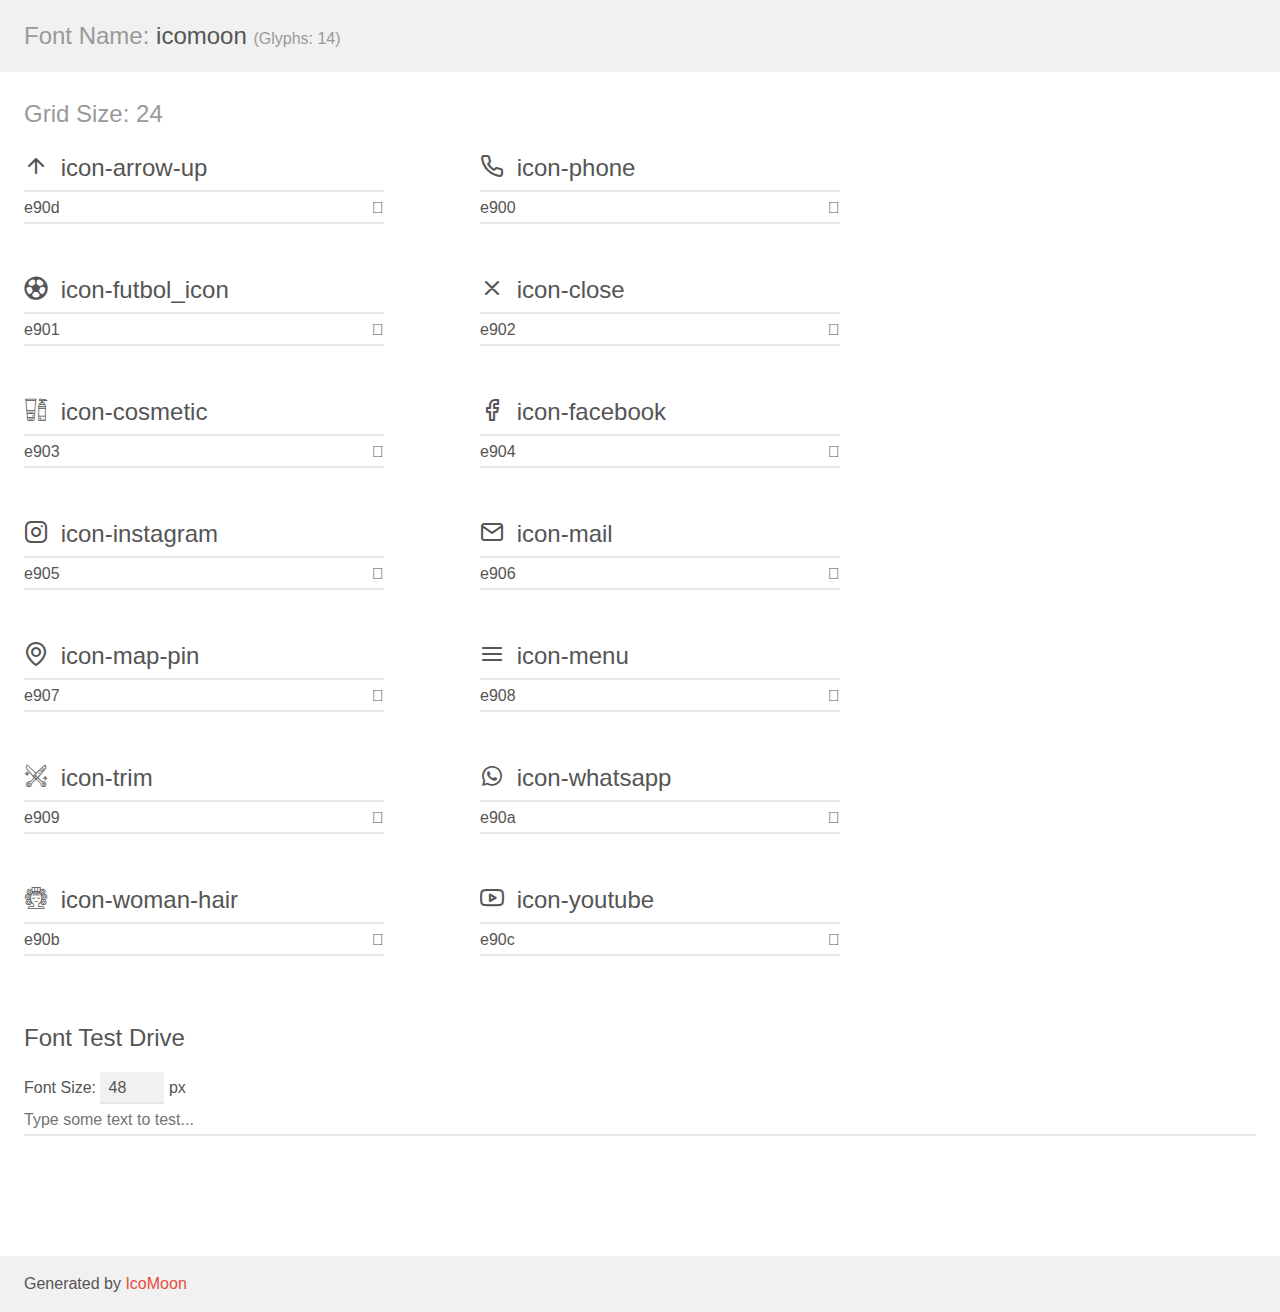
<file: assets/fontes/demo.html>
<!doctype html>
<html>
<head>
    <meta charset="utf-8">
    <title>IcoMoon Demo</title>
    <meta name="description" content="An Icon Font Generated By IcoMoon.io">
    <meta name="viewport" content="width=device-width, initial-scale=1">
    <link rel="stylesheet" href="demo-files/demo.css">
    <link rel="stylesheet" href="style.css"></head>
<body>
    <div class="bgc1 clearfix">
        <h1 class="mhmm mvm"><span class="fgc1">Font Name:</span> icomoon <small class="fgc1">(Glyphs:&nbsp;14)</small></h1>
    </div>
    <div class="clearfix mhl ptl">
        <h1 class="mvm mtn fgc1">Grid Size: 24</h1>
        <div class="glyph fs1">
            <div class="clearfix bshadow0 pbs">
                <span class="icon-arrow-up"></span>
                <span class="mls"> icon-arrow-up</span>
            </div>
            <fieldset class="fs0 size1of1 clearfix hidden-false">
                <input type="text" readonly value="e90d" class="unit size1of2" />
                <input type="text" maxlength="1" readonly value="&#xe90d;" class="unitRight size1of2 talign-right" />
            </fieldset>
            <div class="fs0 bshadow0 clearfix hidden-true">
                <span class="unit pvs fgc1">liga: </span>
                <input type="text" readonly value="" class="liga unitRight" />
            </div>
        </div>
        <div class="glyph fs1">
            <div class="clearfix bshadow0 pbs">
                <span class="icon-phone"></span>
                <span class="mls"> icon-phone</span>
            </div>
            <fieldset class="fs0 size1of1 clearfix hidden-false">
                <input type="text" readonly value="e900" class="unit size1of2" />
                <input type="text" maxlength="1" readonly value="&#xe900;" class="unitRight size1of2 talign-right" />
            </fieldset>
            <div class="fs0 bshadow0 clearfix hidden-true">
                <span class="unit pvs fgc1">liga: </span>
                <input type="text" readonly value="" class="liga unitRight" />
            </div>
        </div>
        <div class="glyph fs1">
            <div class="clearfix bshadow0 pbs">
                <span class="icon-futbol_icon"></span>
                <span class="mls"> icon-futbol_icon</span>
            </div>
            <fieldset class="fs0 size1of1 clearfix hidden-false">
                <input type="text" readonly value="e901" class="unit size1of2" />
                <input type="text" maxlength="1" readonly value="&#xe901;" class="unitRight size1of2 talign-right" />
            </fieldset>
            <div class="fs0 bshadow0 clearfix hidden-true">
                <span class="unit pvs fgc1">liga: </span>
                <input type="text" readonly value="" class="liga unitRight" />
            </div>
        </div>
        <div class="glyph fs1">
            <div class="clearfix bshadow0 pbs">
                <span class="icon-close"></span>
                <span class="mls"> icon-close</span>
            </div>
            <fieldset class="fs0 size1of1 clearfix hidden-false">
                <input type="text" readonly value="e902" class="unit size1of2" />
                <input type="text" maxlength="1" readonly value="&#xe902;" class="unitRight size1of2 talign-right" />
            </fieldset>
            <div class="fs0 bshadow0 clearfix hidden-true">
                <span class="unit pvs fgc1">liga: </span>
                <input type="text" readonly value="" class="liga unitRight" />
            </div>
        </div>
        <div class="glyph fs1">
            <div class="clearfix bshadow0 pbs">
                <span class="icon-cosmetic"></span>
                <span class="mls"> icon-cosmetic</span>
            </div>
            <fieldset class="fs0 size1of1 clearfix hidden-false">
                <input type="text" readonly value="e903" class="unit size1of2" />
                <input type="text" maxlength="1" readonly value="&#xe903;" class="unitRight size1of2 talign-right" />
            </fieldset>
            <div class="fs0 bshadow0 clearfix hidden-true">
                <span class="unit pvs fgc1">liga: </span>
                <input type="text" readonly value="" class="liga unitRight" />
            </div>
        </div>
        <div class="glyph fs1">
            <div class="clearfix bshadow0 pbs">
                <span class="icon-facebook"></span>
                <span class="mls"> icon-facebook</span>
            </div>
            <fieldset class="fs0 size1of1 clearfix hidden-false">
                <input type="text" readonly value="e904" class="unit size1of2" />
                <input type="text" maxlength="1" readonly value="&#xe904;" class="unitRight size1of2 talign-right" />
            </fieldset>
            <div class="fs0 bshadow0 clearfix hidden-true">
                <span class="unit pvs fgc1">liga: </span>
                <input type="text" readonly value="" class="liga unitRight" />
            </div>
        </div>
        <div class="glyph fs1">
            <div class="clearfix bshadow0 pbs">
                <span class="icon-instagram"></span>
                <span class="mls"> icon-instagram</span>
            </div>
            <fieldset class="fs0 size1of1 clearfix hidden-false">
                <input type="text" readonly value="e905" class="unit size1of2" />
                <input type="text" maxlength="1" readonly value="&#xe905;" class="unitRight size1of2 talign-right" />
            </fieldset>
            <div class="fs0 bshadow0 clearfix hidden-true">
                <span class="unit pvs fgc1">liga: </span>
                <input type="text" readonly value="" class="liga unitRight" />
            </div>
        </div>
        <div class="glyph fs1">
            <div class="clearfix bshadow0 pbs">
                <span class="icon-mail"></span>
                <span class="mls"> icon-mail</span>
            </div>
            <fieldset class="fs0 size1of1 clearfix hidden-false">
                <input type="text" readonly value="e906" class="unit size1of2" />
                <input type="text" maxlength="1" readonly value="&#xe906;" class="unitRight size1of2 talign-right" />
            </fieldset>
            <div class="fs0 bshadow0 clearfix hidden-true">
                <span class="unit pvs fgc1">liga: </span>
                <input type="text" readonly value="" class="liga unitRight" />
            </div>
        </div>
        <div class="glyph fs1">
            <div class="clearfix bshadow0 pbs">
                <span class="icon-map-pin"></span>
                <span class="mls"> icon-map-pin</span>
            </div>
            <fieldset class="fs0 size1of1 clearfix hidden-false">
                <input type="text" readonly value="e907" class="unit size1of2" />
                <input type="text" maxlength="1" readonly value="&#xe907;" class="unitRight size1of2 talign-right" />
            </fieldset>
            <div class="fs0 bshadow0 clearfix hidden-true">
                <span class="unit pvs fgc1">liga: </span>
                <input type="text" readonly value="" class="liga unitRight" />
            </div>
        </div>
        <div class="glyph fs1">
            <div class="clearfix bshadow0 pbs">
                <span class="icon-menu"></span>
                <span class="mls"> icon-menu</span>
            </div>
            <fieldset class="fs0 size1of1 clearfix hidden-false">
                <input type="text" readonly value="e908" class="unit size1of2" />
                <input type="text" maxlength="1" readonly value="&#xe908;" class="unitRight size1of2 talign-right" />
            </fieldset>
            <div class="fs0 bshadow0 clearfix hidden-true">
                <span class="unit pvs fgc1">liga: </span>
                <input type="text" readonly value="" class="liga unitRight" />
            </div>
        </div>
        <div class="glyph fs1">
            <div class="clearfix bshadow0 pbs">
                <span class="icon-trim"></span>
                <span class="mls"> icon-trim</span>
            </div>
            <fieldset class="fs0 size1of1 clearfix hidden-false">
                <input type="text" readonly value="e909" class="unit size1of2" />
                <input type="text" maxlength="1" readonly value="&#xe909;" class="unitRight size1of2 talign-right" />
            </fieldset>
            <div class="fs0 bshadow0 clearfix hidden-true">
                <span class="unit pvs fgc1">liga: </span>
                <input type="text" readonly value="" class="liga unitRight" />
            </div>
        </div>
        <div class="glyph fs1">
            <div class="clearfix bshadow0 pbs">
                <span class="icon-whatsapp"></span>
                <span class="mls"> icon-whatsapp</span>
            </div>
            <fieldset class="fs0 size1of1 clearfix hidden-false">
                <input type="text" readonly value="e90a" class="unit size1of2" />
                <input type="text" maxlength="1" readonly value="&#xe90a;" class="unitRight size1of2 talign-right" />
            </fieldset>
            <div class="fs0 bshadow0 clearfix hidden-true">
                <span class="unit pvs fgc1">liga: </span>
                <input type="text" readonly value="" class="liga unitRight" />
            </div>
        </div>
        <div class="glyph fs1">
            <div class="clearfix bshadow0 pbs">
                <span class="icon-woman-hair"></span>
                <span class="mls"> icon-woman-hair</span>
            </div>
            <fieldset class="fs0 size1of1 clearfix hidden-false">
                <input type="text" readonly value="e90b" class="unit size1of2" />
                <input type="text" maxlength="1" readonly value="&#xe90b;" class="unitRight size1of2 talign-right" />
            </fieldset>
            <div class="fs0 bshadow0 clearfix hidden-true">
                <span class="unit pvs fgc1">liga: </span>
                <input type="text" readonly value="" class="liga unitRight" />
            </div>
        </div>
        <div class="glyph fs1">
            <div class="clearfix bshadow0 pbs">
                <span class="icon-youtube"></span>
                <span class="mls"> icon-youtube</span>
            </div>
            <fieldset class="fs0 size1of1 clearfix hidden-false">
                <input type="text" readonly value="e90c" class="unit size1of2" />
                <input type="text" maxlength="1" readonly value="&#xe90c;" class="unitRight size1of2 talign-right" />
            </fieldset>
            <div class="fs0 bshadow0 clearfix hidden-true">
                <span class="unit pvs fgc1">liga: </span>
                <input type="text" readonly value="" class="liga unitRight" />
            </div>
        </div>
    </div>

    <!--[if gt IE 8]><!-->
    <div class="mhl clearfix mbl">
        <h1>Font Test Drive</h1>
        <label>
            Font Size: <input id="fontSize" type="number" class="textbox0 mbm"
            min="8" value="48" />
            px
        </label>
        <input id="testText" type="text" class="phl size1of1 mvl"
        placeholder="Type some text to test..." value=""/>
        <div id="testDrive" class="icon-" style="font-family: icomoon">&nbsp;
        </div>
    </div>
    <!--<![endif]-->
    <div class="bgc1 clearfix">
        <p class="mhl">Generated by <a href="https://icomoon.io/app">IcoMoon</a></p>
    </div>

    <script src="demo-files/demo.js"></script>
</body>
</html>
</file>
<file: assets/fontes/demo-files/demo.css>
body {
  padding: 0;
  margin: 0;
  font-family: sans-serif;
  font-size: 1em;
  line-height: 1.5;
  color: #555;
  background: #fff;
}
h1 {
  font-size: 1.5em;
  font-weight: normal;
}
small {
  font-size: .66666667em;
}
a {
  color: #e74c3c;
  text-decoration: none;
}
a:hover, a:focus {
  box-shadow: 0 1px #e74c3c;
}
.bshadow0, input {
  box-shadow: inset 0 -2px #e7e7e7;
}
input:hover {
  box-shadow: inset 0 -2px #ccc;
}
input, fieldset {
  font-family: sans-serif;
  font-size: 1em;
  margin: 0;
  padding: 0;
  border: 0;
}
input {
  color: inherit;
  line-height: 1.5;
  height: 1.5em;
  padding: .25em 0;
}
input:focus {
  outline: none;
  box-shadow: inset 0 -2px #449fdb;
}
.glyph {
  font-size: 16px;
  width: 15em;
  padding-bottom: 1em;
  margin-right: 4em;
  margin-bottom: 1em;
  float: left;
  overflow: hidden;
}
.liga {
  width: 80%;
  width: calc(100% - 2.5em);
}
.talign-right {
  text-align: right;
}
.talign-center {
  text-align: center;
}
.bgc1 {
  background: #f1f1f1;
}
.fgc1 {
  color: #999;
}
.fgc0 {
  color: #000;
}
p {
  margin-top: 1em;
  margin-bottom: 1em;
}
.mvm {
  margin-top: .75em;
  margin-bottom: .75em;
}
.mtn {
  margin-top: 0;
}
.mtl, .mal {
  margin-top: 1.5em;
}
.mbl, .mal {
  margin-bottom: 1.5em;
}
.mal, .mhl {
  margin-left: 1.5em;
  margin-right: 1.5em;
}
.mhmm {
  margin-left: 1em;
  margin-right: 1em;
}
.mls {
  margin-left: .25em;
}
.ptl {
  padding-top: 1.5em;
}
.pbs, .pvs {
  padding-bottom: .25em;
}
.pvs, .pts {
  padding-top: .25em;
}
.unit {
  float: left;
}
.unitRight {
  float: right;
}
.size1of2 {
  width: 50%;
}
.size1of1 {
  width: 100%;
}
.clearfix:before, .clearfix:after {
  content: " ";
  display: table;
}
.clearfix:after {
  clear: both;
}
.hidden-true {
  display: none;
}
.textbox0 {
  width: 3em;
  background: #f1f1f1;
  padding: .25em .5em;
  line-height: 1.5;
  height: 1.5em;
}
#testDrive {
  display: block;
  padding-top: 24px;
  line-height: 1.5;
}
.fs0 {
  font-size: 16px;
}
.fs1 {
  font-size: 24px;
}
</file>
<file: assets/fontes/style.css>
@font-face {
  font-family: 'icomoon';
  src:  url('fonts/icomoon.eot?fiagpw');
  src:  url('fonts/icomoon.eot?fiagpw#iefix') format('embedded-opentype'),
    url('fonts/icomoon.ttf?fiagpw') format('truetype'),
    url('fonts/icomoon.woff?fiagpw') format('woff'),
    url('fonts/icomoon.svg?fiagpw#icomoon') format('svg');
  font-weight: normal;
  font-style: normal;
  font-display: block;
}

[class^="icon-"], [class*=" icon-"] {
  /* use !important to prevent issues with browser extensions that change fonts */
  font-family: 'icomoon' !important;
  speak: never;
  font-style: normal;
  font-weight: normal;
  font-variant: normal;
  text-transform: none;
  line-height: 1;

  /* Better Font Rendering =========== */
  -webkit-font-smoothing: antialiased;
  -moz-osx-font-smoothing: grayscale;
}

.icon-arrow-up:before {
  content: "\e90d";
}
.icon-phone:before {
  content: "\e900";
}
.icon-futbol_icon:before {
  content: "\e901";
}
.icon-close:before {
  content: "\e902";
}
.icon-cosmetic:before {
  content: "\e903";
}
.icon-facebook:before {
  content: "\e904";
}
.icon-instagram:before {
  content: "\e905";
}
.icon-mail:before {
  content: "\e906";
}
.icon-map-pin:before {
  content: "\e907";
}
.icon-menu:before {
  content: "\e908";
}
.icon-trim:before {
  content: "\e909";
}
.icon-whatsapp:before {
  content: "\e90a";
}
.icon-woman-hair:before {
  content: "\e90b";
}
.icon-youtube:before {
  content: "\e90c";
}
</file>
